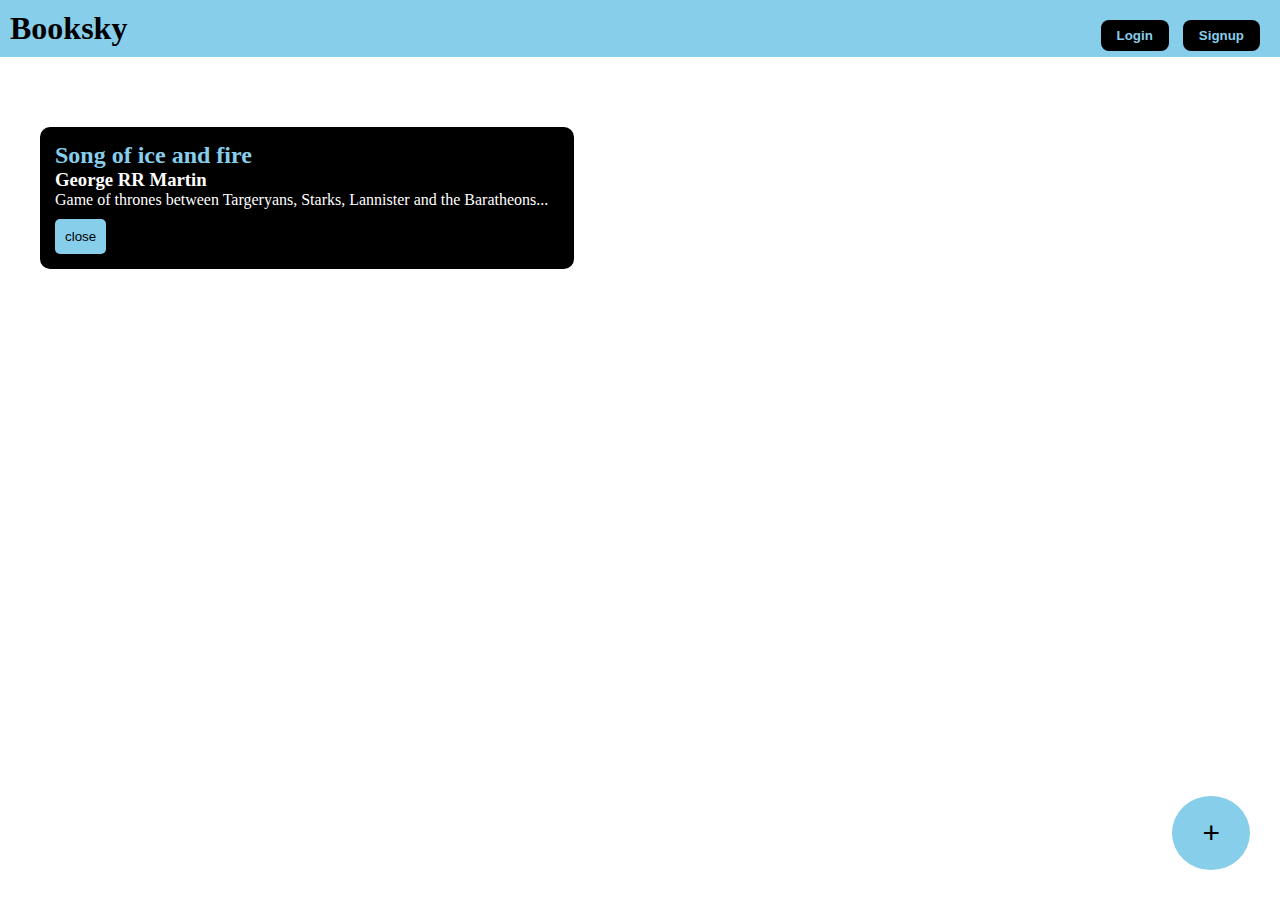
<file: index.html>
<!DOCTYPE html>
<html lang="en">
<head>
  <meta charset="UTF-8" />
  <meta name="viewport" content="width=device-width, initial-scale=1.0"/>
  <title>Booksky</title>
  <link rel="stylesheet" href="style.css" />
  <link rel="preconnect" href="https://fonts.googleapis.com" />
  <link rel="preconnect" href="https://fonts.gstatic.com" crossorigin />
  <link href="https://fonts.googleapis.com/css2?family=Big+Shoulders+Inline:wght@400;700&display=swap" rel="stylesheet" />
</head>
<body>
  <div class="appbar">
    <h1>Booksky</h1>
    <div class="auth-buttons">
      <button id="login-btn">Login</button>
      <button id="signup-btn">Signup</button>
    </div>
  </div>

  <div class="container">
    <div class="book1">
      <h2>Song of ice and fire</h2>
      <h3>George RR Martin</h3>
      <p>Game of thrones between Targeryans, Starks, Lannister and the Baratheons...</p>
      <button class="remove-btn" onclick="del(event)">close</button>
    </div>
  </div>

  <!-- Book Modal -->
  <div class="popup-overlay"></div>
  <div class="popup-input">
    <h2>Add Book</h2>
    <form>
      <input type="text" placeholder="Book Name" id="name-input" />
      <input type="text" placeholder="Author Name" id="author-input" />
      <textarea placeholder="Enter description" id="description"></textarea>
      <button id="add-book">Add</button>
      <button id="cancel-book">Cancel</button>
    </form>
  </div>

  <!-- Login Modal -->
  <div class="popup-auth" id="login-popup">
    <h2>Login</h2>
    <form>
      <input type="email" placeholder="Email" />
      <input type="password" placeholder="Password" />
      <button type="submit">Login</button>
      <button type="button" onclick="closeAuth('login-popup')">Cancel</button>
    </form>
  </div>

  <!-- Signup Modal -->
  <div class="popup-auth" id="signup-popup">
    <h2>Signup</h2>
    <form>
      <input type="text" placeholder="Username" />
      <input type="email" placeholder="Email" />
      <input type="password" placeholder="Password" />
      <button type="submit">Signup</button>
      <button type="button" onclick="closeAuth('signup-popup')">Cancel</button>
    </form>
  </div>

  <button class="dom" id="add-popup">+</button>
  <script src="script.js"></script>
</body>
</html>
</file>
<file: style.css>
* {
    margin: 0px;
    padding: 0px;
}

body {
    font: 'Roberto', sans-serif;
}

.appbar {
    background-color: skyblue;
    padding: 10px;
    margin-bottom: 30px;
}

.container {
    padding:10px;
}

.book1 {
    margin: 30px;
    padding: 15px;
    width: 40%;
    background-color: black;
    color: white;
    border: 10px;
    border-radius: 10px;
    display: inline-block;
    vertical-align: top;

}

.book1 h2 {
    color: skyblue;
}

.book1 button {
    background-color: skyblue;
    color: black;
    border-radius: 5px;
    padding: 10px; 
    border: none; 
    margin-top: 10px; 

}

.dom {
    background-color: skyblue;
    color: black;
    border-radius: 100%;
    padding-top: 20px;
    padding-bottom: 20px;
    padding-left: 30px;
    padding-right: 30px;
    margin-top: 20px;
    font-size: 30px;
    border: none;
    position: fixed;
    bottom: 30px;
    right: 30px;
}

.popup-overlay {
    background-color: black;
    opacity: 0.8;
    position: absolute;
    width: 100%;
    height: 100%;
    left: 0;
    top: 0;
    z-index: 1;
    display: none;
}

.popup-input {
    background-color: skyblue;
    width: 40%;
    padding: 40px;
    border-radius: 10px;
    position: absolute;
    top: 20%;
    left: 30%;
    z-index: 2;
    display: none;

}

.popup-input input{
    background: transparent;
    border: none;
    width: 100%;
    font-size: 20px;
    border-bottom:solid black 2px;
    margin: 5px;
    padding: 5px;
}

.popup-input textarea{
    background: transparent;
    width: 100%;
    font-size: 15px;
    border :solid black 2px;
    margin: 5px;
    padding: 5px;
}

.popup-input input::placeholder{
   color:black; 
}

.popup-input textarea::placeholder{
    color:black; 
 }

.popup-input button {
    background-color: black;
    padding-left: 20px;
    padding-right: 20px;
    border: none;
    padding-top: 10px;
    padding-bottom: 10px;
    color: white;
    margin: 5px;

}

.popup-input input:focus{
    outline: none;
}

.popup-input textarea:focus{
    outline: none;
}

.auth-buttons {
  position: absolute;
  right: 20px;
  top: 20px;
}

.auth-buttons button {
  margin-left: 10px;
  background-color: black;
  color: #87ceeb;
  padding: 8px 16px;
  border: none;
  border-radius: 8px;
  font-family: 'Roboto', sans-serif;
  cursor: pointer;
  font-weight: bold;
}

.auth-buttons button:hover {
  background-color: #444;
}

.popup-auth {
  display: none;
  position: fixed;
  top: 20%;
  left: 35%;
  width: 30%;
  padding: 30px;
  background-color: black;
  border-radius: 15px;
  z-index: 999;
  color: white;
  box-shadow: 0px 0px 10px rgba(0, 0, 0, 0.5);
}

.popup-auth h2 {
  color: #87ceeb;
  margin-bottom: 20px;
}

.popup-auth form input {
  width: 100%;
  padding: 10px;
  margin: 10px 0;
  border: none;
  border-radius: 8px;
}

.popup-auth form button {
  margin-top: 10px;
  padding: 10px 20px;
  margin-right: 10px;
  background-color: #87ceeb;
  border: none;
  border-radius: 8px;
  cursor: pointer;
  font-weight: bold;
}

.popup-auth form button:hover {
  background-color: #68b6d4;
}
</file>
